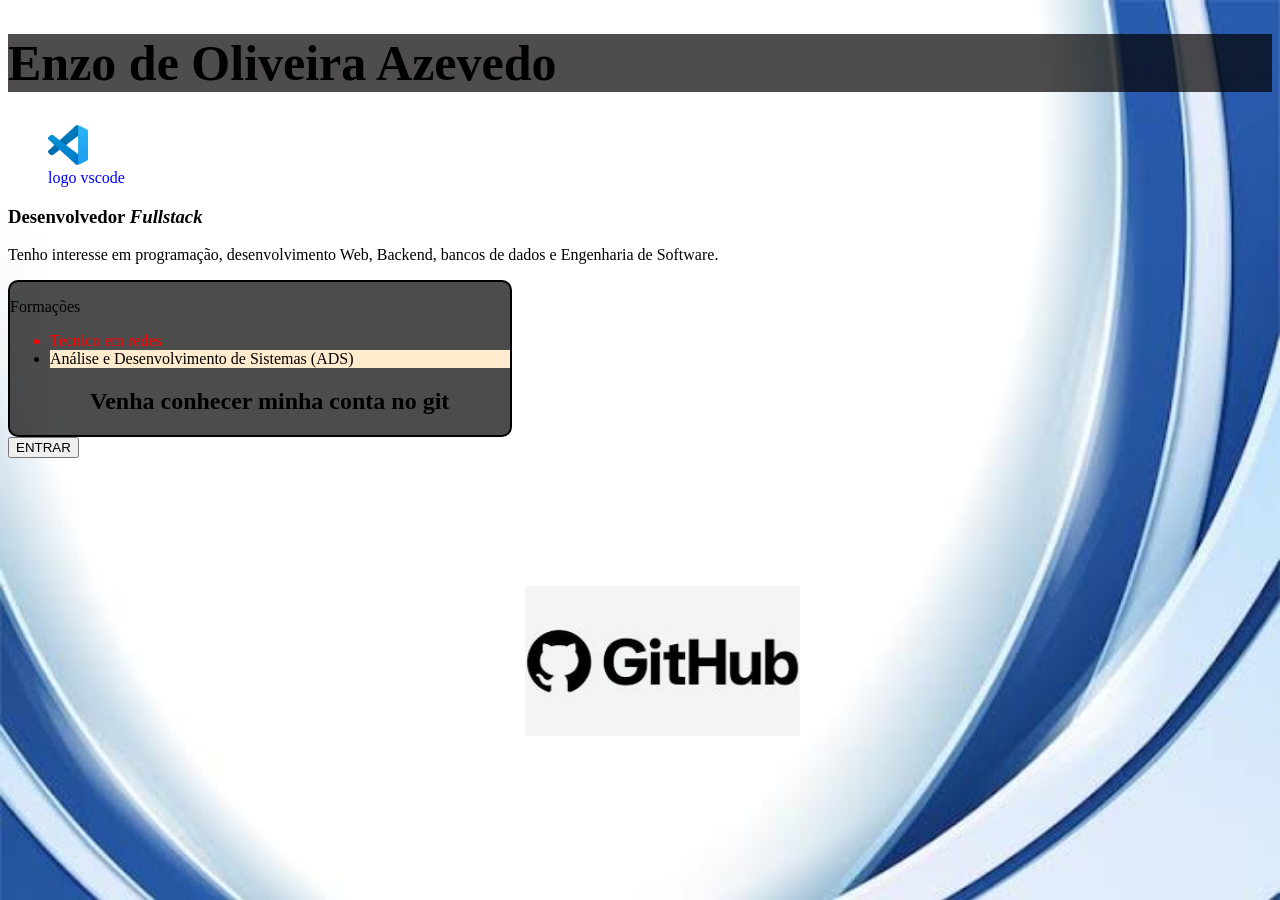
<file: index.html>
<!-- ul>li*5 -->

<!DOCTYPE html>
<html lang="PT-BR">

<head>
    <meta charset="UTF-8">
    <meta name="viewport" content="width=device-width, initial-scale=1.0">
    <title>Aula1</title>
    <link rel="stylesheet" href="style.css">
</head>

<body>

    <h1>Enzo de Oliveira Azevedo</h1>
    <figure>
        <img witdh="40" height="40" src="images.jpeg" alt="logo do vscode">
        <figcaption>logo vscode</figcaption>
    </figure>
    <div>
        <p>
        <H3><b></b>Desenvolvedor <i>Fullstack</i></H3>
        <P>Tenho interesse em programação, desenvolvimento Web, Backend, bancos de dados e Engenharia de Software.</P>
        </p>
    </div>
    <div id="div1">
        <p>
        <h1">Formações</h1>
        <ul>
            <li>Tecnico em redes</li>
            <li class="faculdade">Análise e Desenvolvimento de Sistemas (ADS)</li>
            <ul>
                </p>
                <h2>Venha conhecer minha conta no git</h2>
    </div>


    <div>
        <a href="https://github.com/Enzo-Oliver" target="='_blank'">
            <img src=[data-uri]
                alt="conta git" witdh="300" height="150"></a>
        </div>

        <button>ENTRAR</button>
        
</body>

</html>
</file>
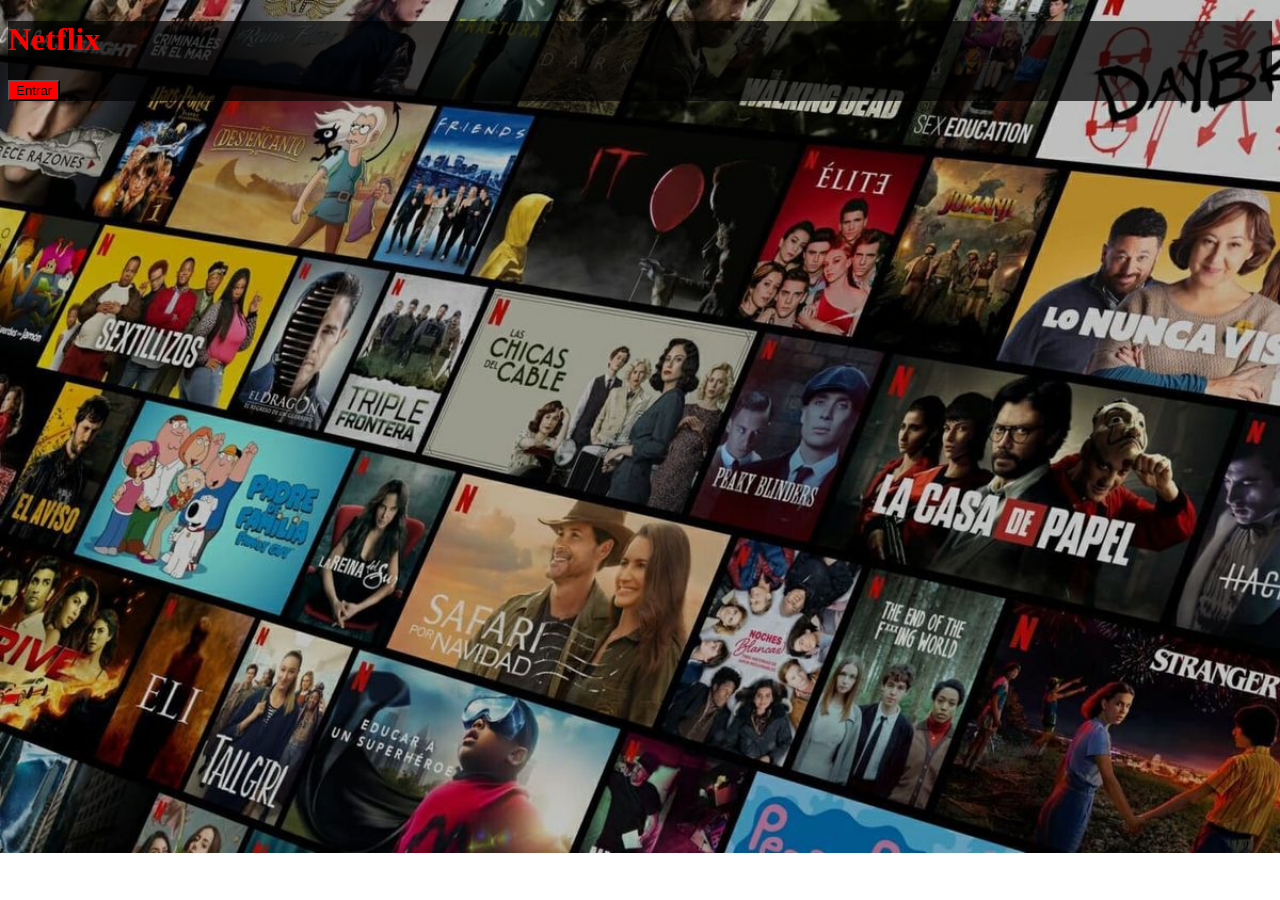
<file: index2.html>
<!DOCTYPE html>
<html lang="en">

<head>
    <meta charset="UTF-8">
    <meta name="viewport" content="width=device-width, initial-scale=1.0">
    <title>Netflix</title>
    <style>
        body {
            background-image: url(i.n.jpg);
            background-repeat: no-repeat;
            background-size: cover;
        }

        #cabecalho {
            color: rgb(255, 0, 0);
            background-color: rgba(0, 0, 0, 0.7);
            width: auto;
            border: 10px;

            #entrar {
                background-color: red;
            }
        }
    </style>
</head>

<body>
    <Div id="cabecalho">
        <h1>Netflix</h1>
        <button id="entrar">Entrar</button>
    </Div>



</body>

</html>
</file>
<file: style.css>
body {
    background-image: url(images\ \(4\).jpeg);
    background-repeat: no-repeat;
    background-size: cover;
}

h1 {
    color: black;
    background-color: rgba(3, 0, 0, 0.7);
    font-size: 50px;
}

figcaption {
    color: blue
}

#div1 {
    background-color: rgba(0, 0, 0, 0.7);
    width: 500px;
    border: 2px solid black;
    border-radius: 10px;
    transition: 0.5s;
}
div1 :hover {
    width: 250px;
}

.faculdade {
    background-color: blanchedalmond;
}

li:nth-child(1){
    color: red;
}
li{
    transition: 0.5s;
}

li:hover {
    color: pink;
    transition: 0.5s;
}

button:hover{
    position: fixed;
    color: red;
    background-color: black;
    right: 30px;
    bottom: 30px;
    transition: 0.5s; 
}

a {
    position: fixed;
    right: 30pc;
    bottom: 160px;
}
</file>
